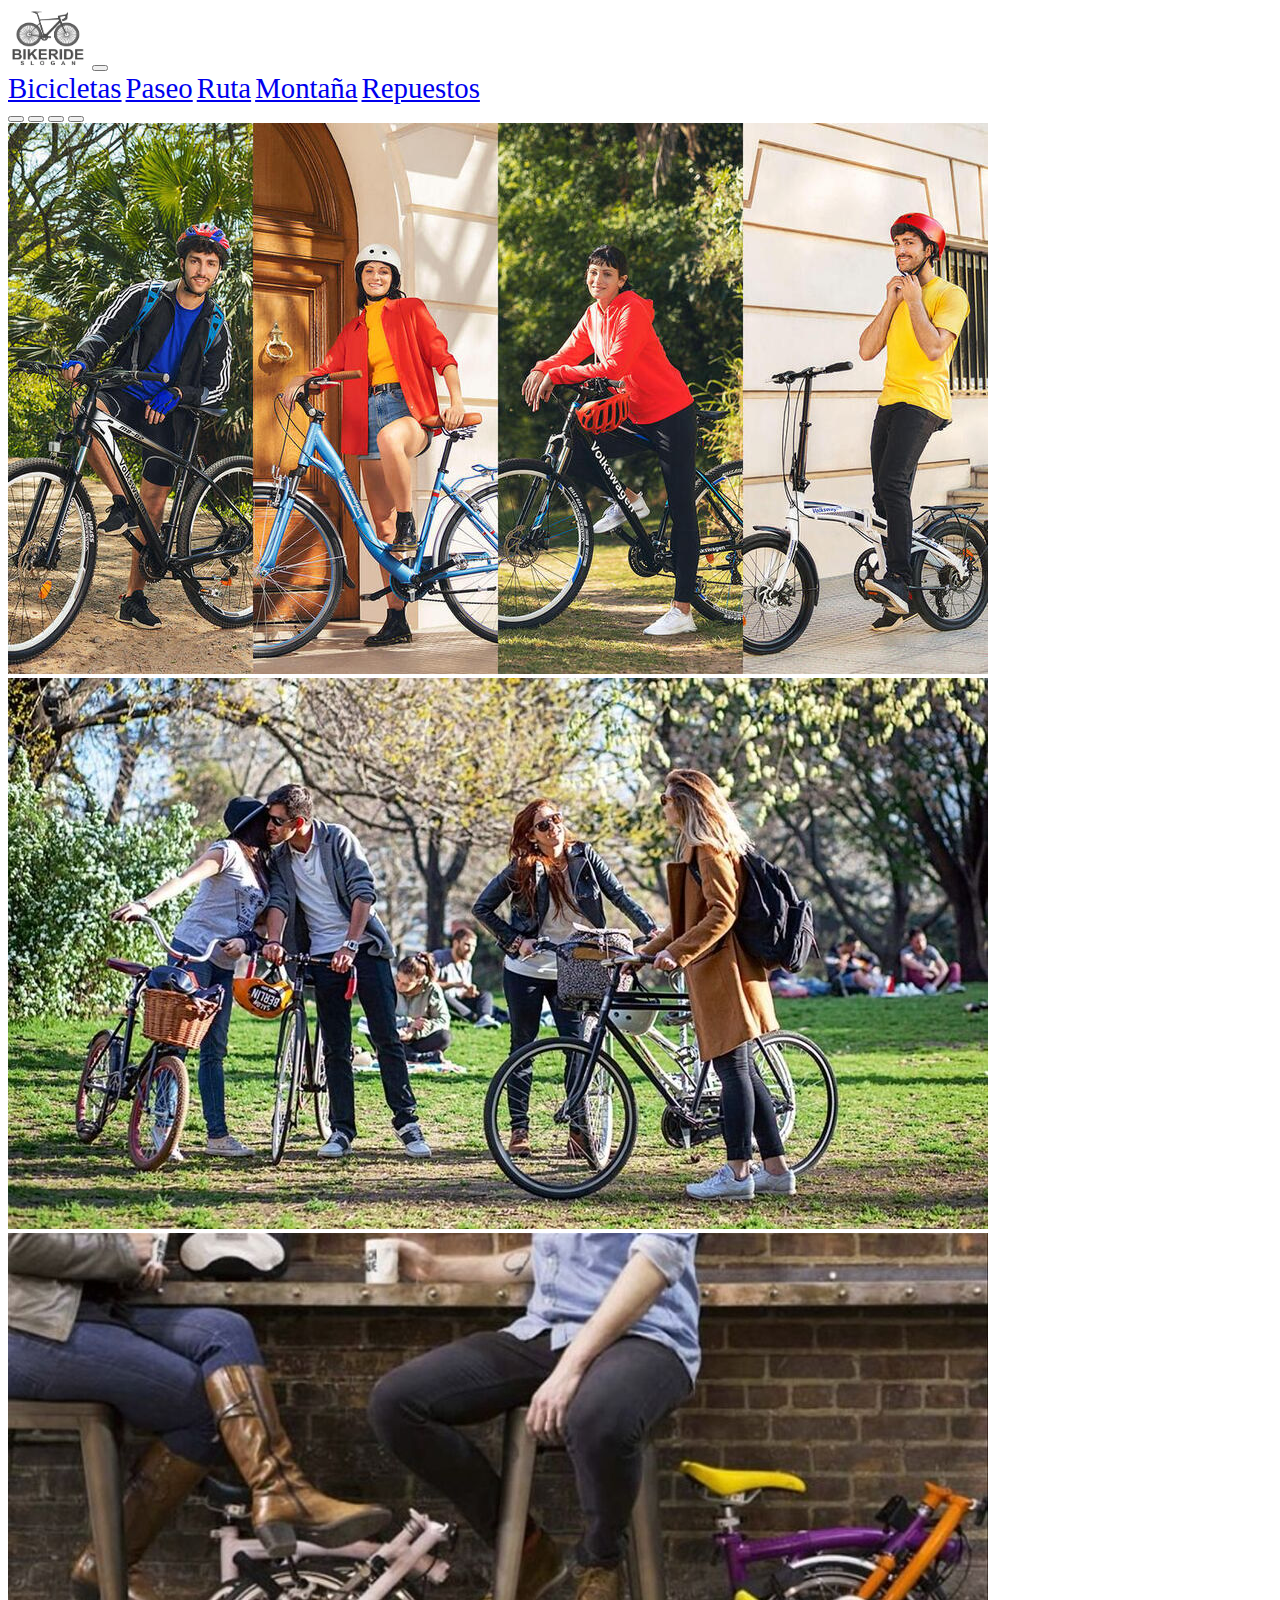
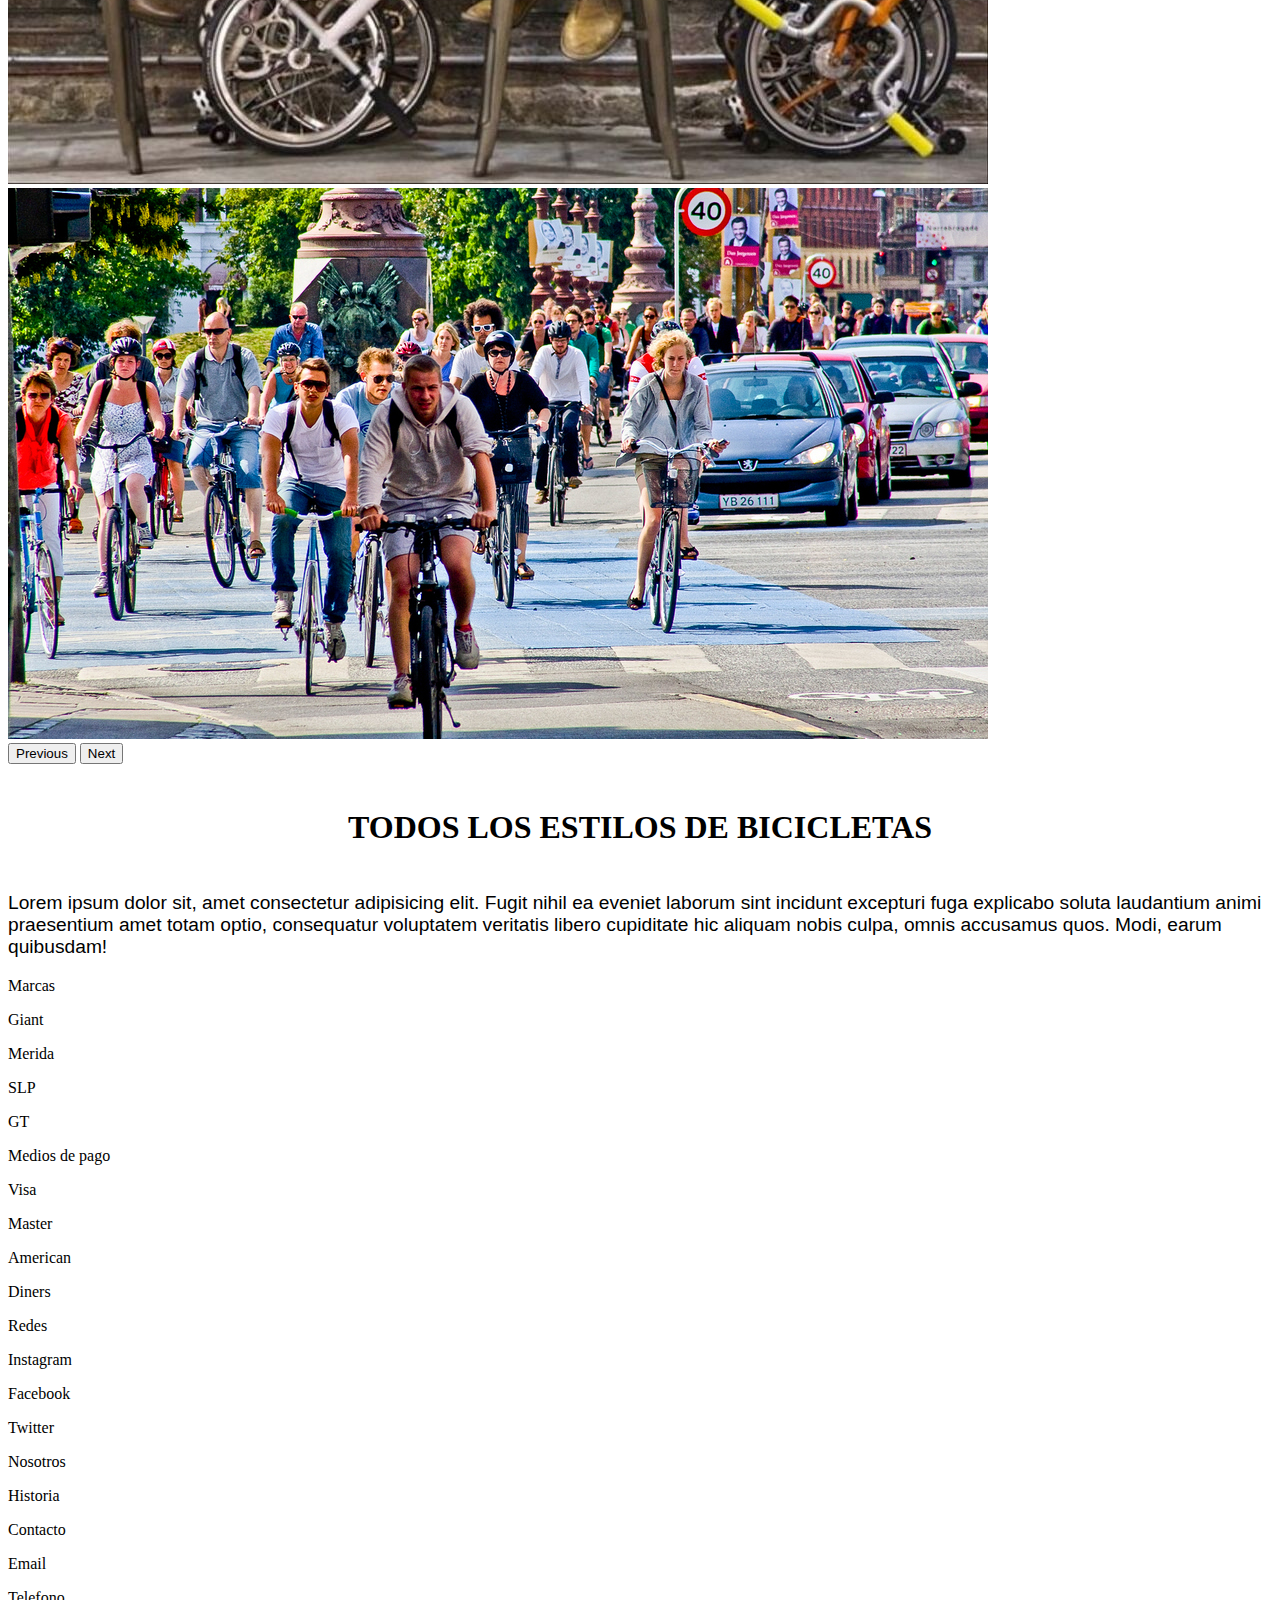
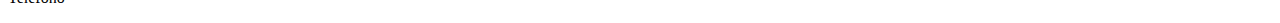
<file: index.html>
<!DOCTYPE html>
<html lang="es">

<head>
  <meta charset="UTF-8">
  <meta http-equiv="X-UA-Compatible" content="IE=edge">
  <meta name="viewport" content="width=device-width, initial-scale=1.0">
  <title>Maquetando Bootstrap</title>
  <link href="https://cdn.jsdelivr.net/npm/bootstrap@5.1.3/dist/css/bootstrap.min.css" rel="stylesheet"
    integrity="sha384-1BmE4kWBq78iYhFldvKuhfTAU6auU8tT94WrHftjDbrCEXSU1oBoqyl2QvZ6jIW3" crossorigin="anonymous">
  <link rel="stylesheet" href="styles.css">
</head>

<body>
  <header>
    <nav class="navbar navbar-expand-lg navbar-light bg-light">
      <div class="container-fluid">
        <a class="navbar-brand" href="index.html"><img class="logo" src="img/logo-bike.png" alt=""></a>
        <button class="navbar-toggler" type="button" data-bs-toggle="collapse" data-bs-target="#navbarNavAltMarkup"
          aria-controls="navbarNavAltMarkup" aria-expanded="false" aria-label="Toggle navigation">
          <span class="navbar-toggler-icon"></span>
        </button>
        <div class="collapse navbar-collapse justify-content-center" id="navbarNavAltMarkup">
          <div class="navbar-nav">
            <a class="nav-link active" aria-current="page" href="index.html">Bicicletas</a>
            <a class="nav-link" href="paseo.html">Paseo</a>
            <a class="nav-link" href="ruta.html">Ruta</a>
            <a class="nav-link" href="montaña.html">Montaña</a>
            <a class="nav-link" href="repuestos.html">Repuestos</a>
          </div>
        </div>
      </div>
    </nav>
  </header>
  <!-- Mateo todo esto lo trabaje en otro html que no funciono como esperaba-->
  <main>
    <div class="container">
      <div class="row">
        <div id="carouselExampleIndicators" class="carousel slide" data-bs-ride="carousel">
          <div class="carousel-indicators">
            <button type="button" data-bs-target="#carouselExampleIndicators" data-bs-slide-to="0" class="active"
              aria-current="true" aria-label="Slide 1"></button>
            <button type="button" data-bs-target="#carouselExampleIndicators" data-bs-slide-to="1"
              aria-label="Slide 2"></button>
            <button type="button" data-bs-target="#carouselExampleIndicators" data-bs-slide-to="2"
              aria-label="Slide 3"></button>
            <button type="button" data-bs-target="#carouselExampleIndicators" data-bs-slide-to="3"
              aria-label="Slide 4"></button>
          </div>
          <div class="carousel-inner">
            <div class="carousel-item active">
              <img src="img/inicio 1.jpg" class="d-block w-100" alt="mix de bicicletas">
            </div>
            <div class="carousel-item">
              <img src="img/inicio 2.jpg" class="d-block w-100" alt="mix urbanitas">
            </div>
            <div class="carousel-item">
              <img src="img/inicio 3.jpg" class="d-block w-100" alt="mix casuales">
            </div>
            <div class="carousel-item">
              <img src="img/inicio 4.jpg" class="d-block w-100" alt="mix casuales">
            </div>
          </div>
          <button class="carousel-control-prev" type="button" data-bs-target="#carouselExampleIndicators"
            data-bs-slide="prev">
            <span class="carousel-control-prev-icon" aria-hidden="true"></span>
            <span class="visually-hidden">Previous</span>
          </button>
          <button class="carousel-control-next" type="button" data-bs-target="#carouselExampleIndicators"
            data-bs-slide="next">
            <span class="carousel-control-next-icon" aria-hidden="true"></span>
            <span class="visually-hidden">Next</span>
          </button>
        </div>
      </div>
      <div class="row">
        <h1>TODOS LOS ESTILOS DE BICICLETAS</h1>
        <P>Lorem ipsum dolor sit, amet consectetur adipisicing elit. Fugit nihil ea eveniet laborum sint incidunt
          excepturi fuga explicabo soluta laudantium animi praesentium amet totam optio, consequatur voluptatem
          veritatis libero cupiditate hic aliquam nobis culpa, omnis accusamus quos. Modi, earum quibusdam!</P>
      </div>
    </div>
  </main>
  <!--Investigue como hacer este footer-->
  <footer>
    <div class="container-fluid">
      <div class="row p-5 bg-secondary text-white">
        <div class="col-12 col-md-3">
          <p class="h3">Marcas</p>
          <p class="h5">Giant</p>
          <p class="h5">Merida</p>
          <p class="h5">SLP</p>
          <p class="h5">GT</p>
        </div>
        <div class="col-12 col-md-3">
          <p class="h3">Medios de pago</p>
          <p class="h5">Visa</p>
          <p class="h5">Master</p>
          <p class="h5">American</p>
          <p class="h5">Diners</p>
        </div>
        <div class="col-12 col-md-3">
          <p class="h3">Redes</p>
          <p class="h5">Instagram</p>
          <p class="h5">Facebook</p>
          <p class="h5">Twitter</p>

        </div>
        <div class="col-12 col-md-3">
          <p class="h3">Nosotros</p>
          <p class="h5">Historia</p>
          <p class="h5">Contacto</p>
          <p class="h5">Email</p>
          <p class="h5">Telefono</p>
        </div>
      </div>
    </div>
  </footer>

  <script src="https://cdn.jsdelivr.net/npm/bootstrap@5.1.3/dist/js/bootstrap.bundle.min.js"
    integrity="sha384-ka7Sk0Gln4gmtz2MlQnikT1wXgYsOg+OMhuP+IlRH9sENBO0LRn5q+8nbTov4+1p"
    crossorigin="anonymous"></script>
</body>

</html>
</file>
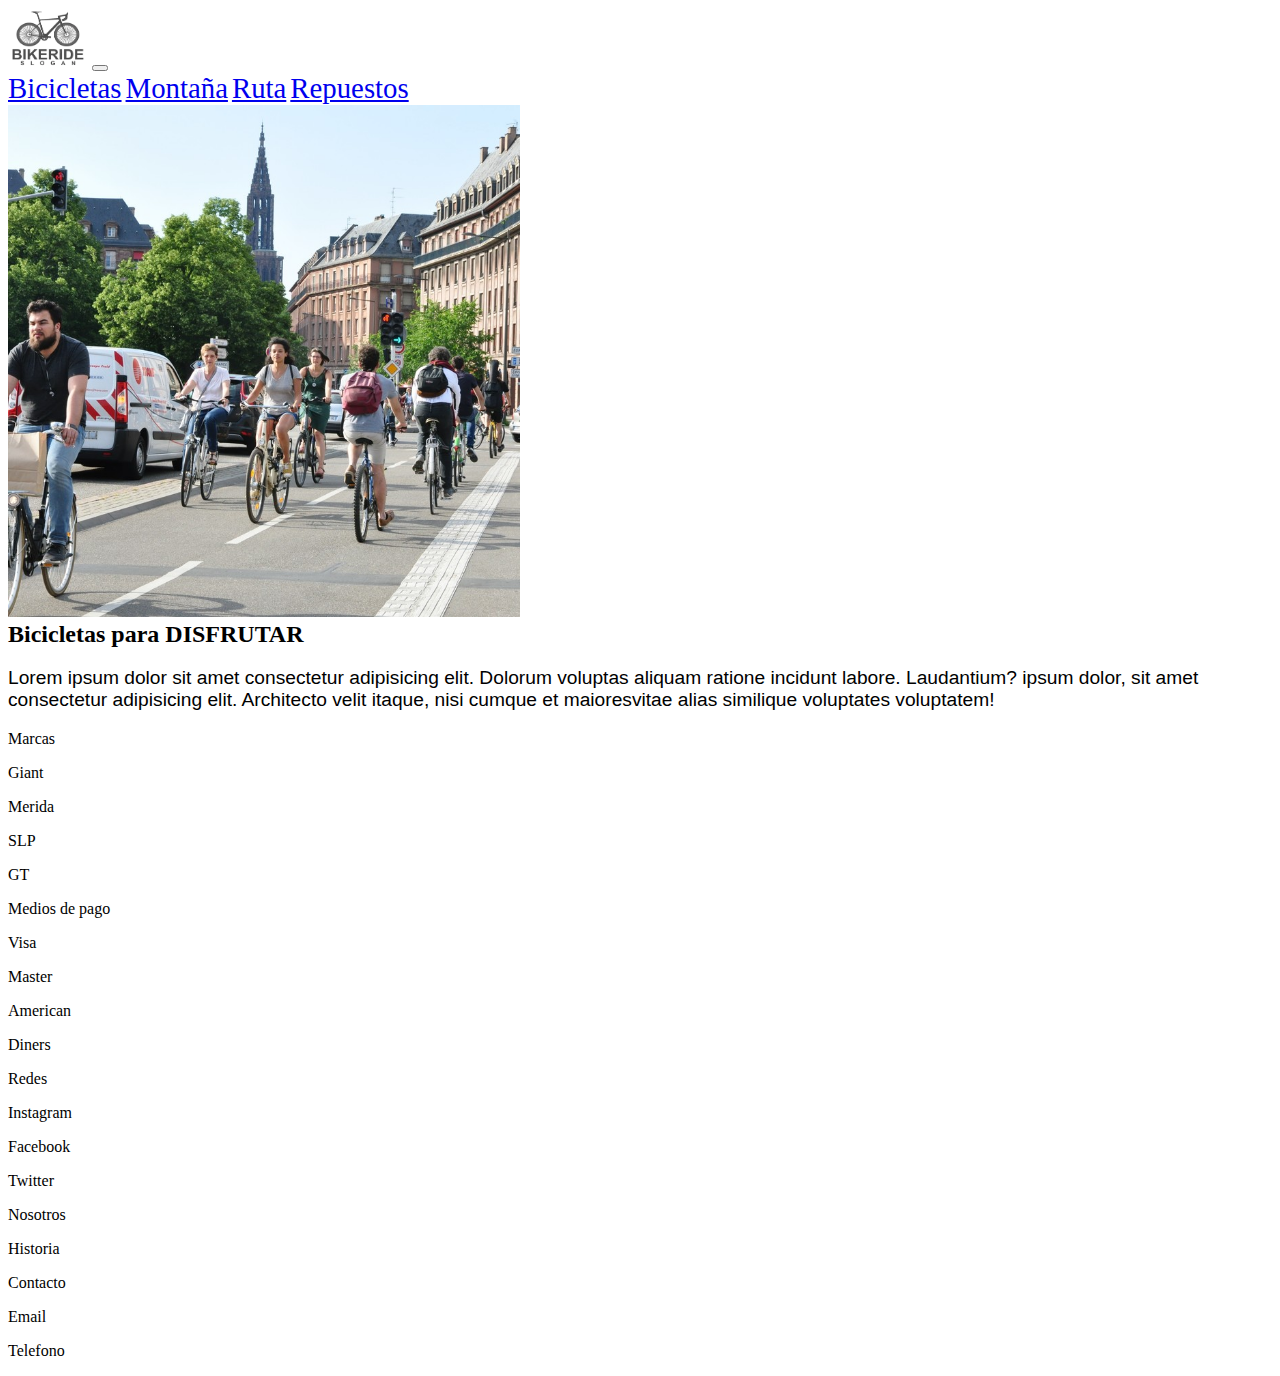
<file: paseo.html>
<!DOCTYPE html>
<html lang="es">

<head>
  <meta charset="UTF-8">
  <meta http-equiv="X-UA-Compatible" content="IE=edge">
  <meta name="viewport" content="width=device-width, initial-scale=1.0">
  <title>Maquetando Bootstrap</title>
  <link href="https://cdn.jsdelivr.net/npm/bootstrap@5.1.3/dist/css/bootstrap.min.css" rel="stylesheet"
    integrity="sha384-1BmE4kWBq78iYhFldvKuhfTAU6auU8tT94WrHftjDbrCEXSU1oBoqyl2QvZ6jIW3" crossorigin="anonymous">
  <link rel="stylesheet" href="styles.css">
</head>

<body>
  <header>
    <nav class="navbar navbar-expand-lg navbar-light bg-light">
      <div class="container-fluid">
        <a class="navbar-brand" href="index.html"><img class="logo" src="img/logo-bike.png" alt=""></a>
        <button class="navbar-toggler" type="button" data-bs-toggle="collapse" data-bs-target="#navbarNavAltMarkup"
          aria-controls="navbarNavAltMarkup" aria-expanded="false" aria-label="Toggle navigation">
          <span class="navbar-toggler-icon"></span>
        </button>
        <div class="collapse navbar-collapse justify-content-center" id="navbarNavAltMarkup">
          <div class="navbar-nav">
            <a class="nav-link active" aria-current="page" href="index.html">Bicicletas</a>
            <!-- <a class="nav-link" href="paseo.html">Paseo</a> --MATEO comento este link ya que no debe estar en la pagina -->
            <a class="nav-link" href="montaña.html">Montaña</a>
            <a class="nav-link" href="ruta.html">Ruta</a>
            <a class="nav-link" href="repuestos.html">Repuestos</a>
          </div>
        </div>
      </div>
    </nav>
  </header>
  <!-- Mateo todo esto lo trabaje en otro html que no funciono como esperaba-->
  <main>
    <div class="container">
      <div class="row">
        <div class="col-12 col-md-6">
        <img src="img/paseo.jpg" alt="bicis de paseo" class="paseo">
      </div>
        <div class="col-12 col-md-6">
          <h2>Bicicletas para DISFRUTAR</h2>
          <P>Lorem ipsum dolor sit amet consectetur adipisicing elit. Dolorum voluptas aliquam ratione incidunt labore. Laudantium? ipsum dolor, sit amet consectetur adipisicing elit. Architecto velit itaque, nisi cumque et maioresvitae alias similique voluptates voluptatem!</P>
        </div>
      </div>
    </div>
  </main>
  <footer>

  </footer>

  <script src="https://cdn.jsdelivr.net/npm/bootstrap@5.1.3/dist/js/bootstrap.bundle.min.js"
    integrity="sha384-ka7Sk0Gln4gmtz2MlQnikT1wXgYsOg+OMhuP+IlRH9sENBO0LRn5q+8nbTov4+1p"
    crossorigin="anonymous"></script>
</body>
<footer>
  <div class="container-fluid">

    <div class="row p-5 bg-secondary text-white">

    <div class="col-12 col-md-3">
      <p class="h3">Marcas</p>
      <p class="h5">Giant</p>
      <p class="h5">Merida</p>
      <p class="h5">SLP</p>
      <p class="h5">GT</p>
    </div>
    <div class="col-12 col-md-3">
      <p class="h3">Medios de pago</p>
      <p class="h5">Visa</p>
      <p class="h5">Master</p>
      <p class="h5">American</p>
      <p class="h5">Diners</p>
    </div>
    <div class="col-12 col-md-3">
      <p class="h3">Redes</p>
      <p class="h5">Instagram</p>
      <p class="h5">Facebook</p>
      <p class="h5">Twitter</p>

    </div>
    <div class="col-12 col-md-3">
      <p class="h3">Nosotros</p>
      <p class="h5">Historia</p>
      <p class="h5">Contacto</p>
      <p class="h5">Email</p>
      <p class="h5">Telefono</p>
    </div>
  </div>
  </div>
  
</footer>

</html>
</file>
<file: styles.css>
.logo {
  width: 80px;
  height: 60px;
}
 .nav-link{
   font-size: 1.8rem;
 }

 main h1 {
   text-align: center;
   padding: 1.5rem;
 }

 main p{
   font-size: 1.2rem;
   font-family: Arial, Helvetica, sans-serif;
 }

 .paseo{
   width: 40vw;
 } 

 h2{
   display: inline;
   margin-bottom: 25px;
 }
</file>
